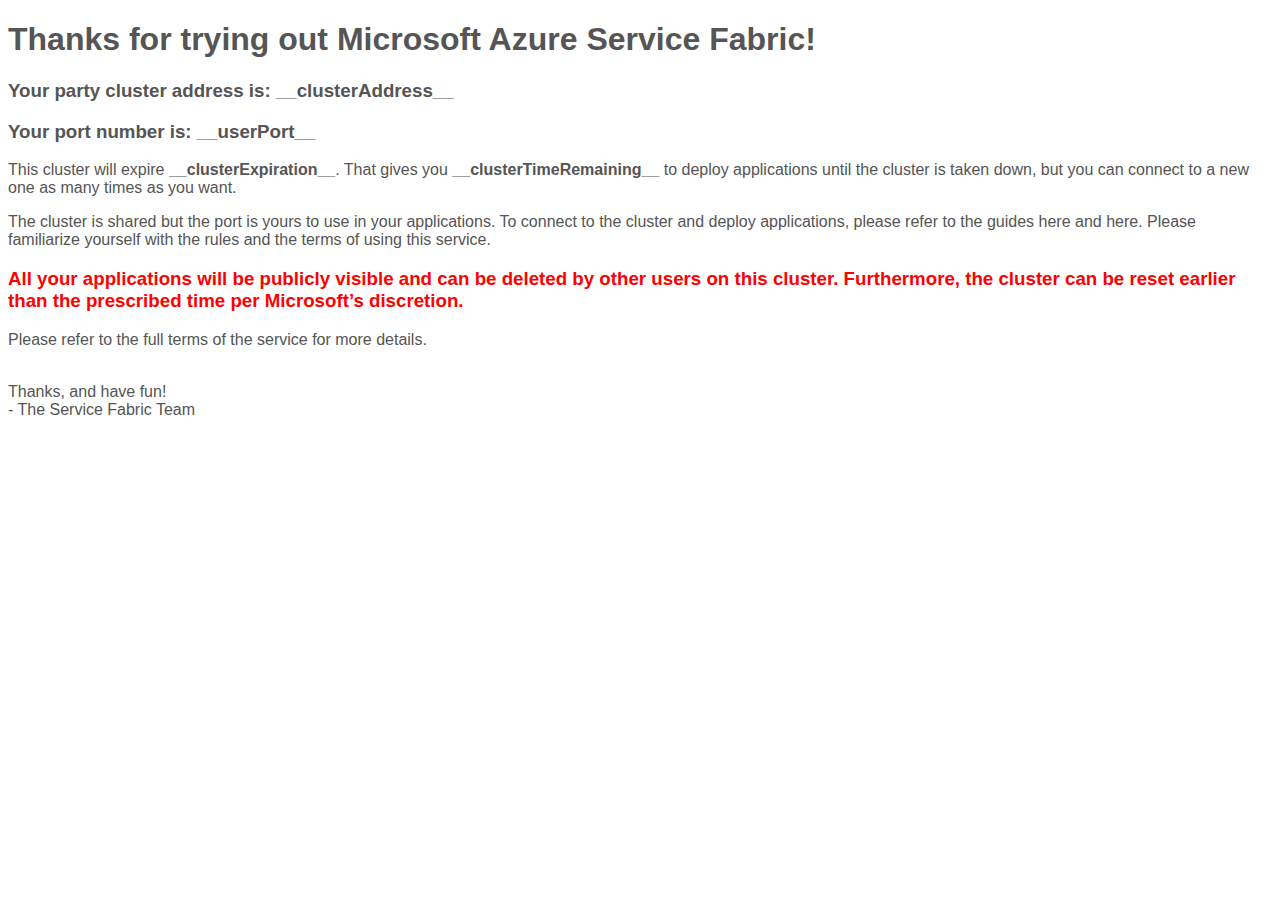
<file: PartyCluster/ClusterService/PackageRoot/Data/joinmail.html>
﻿<!DOCTYPE html>
<html>
<body style="font-family:'Segoe UI Light','Segoe WP Light','Segoe UI','Segoe WP',Tahoma,Arial,sans-serif; color: #555;">
<h1>Thanks for trying out Microsoft Azure Service Fabric!</h1>
<h3>Your party cluster address is: <strong>__clusterAddress__</strong></h3>
<h3>Your port number is: <strong>__userPort__</strong></h3>
<p>This cluster will expire <strong>__clusterExpiration__</strong>. That gives you <strong>__clusterTimeRemaining__</strong> to deploy applications until the cluster is taken down, but you can connect to a new one as many times as you want.</p>
<p>The cluster is shared but the port is yours to use in your applications. To connect to the cluster and deploy applications, please refer to the guides here and here. Please familiarize yourself with the rules <TBD:link> and the terms <TBD:link> of using this service. </p>
<h3 style="color:red"> 
All your applications will be publicly visible and can be deleted by other users on this cluster. Furthermore, the cluster can be reset earlier than the prescribed time per Microsoft’s discretion. 
</h3>
Please refer to the full terms of the service <TBD-link> for more details. 
</p>
<br>
Thanks, and have fun!
<br>
- The Service Fabric Team

</body>
</html>
</file>
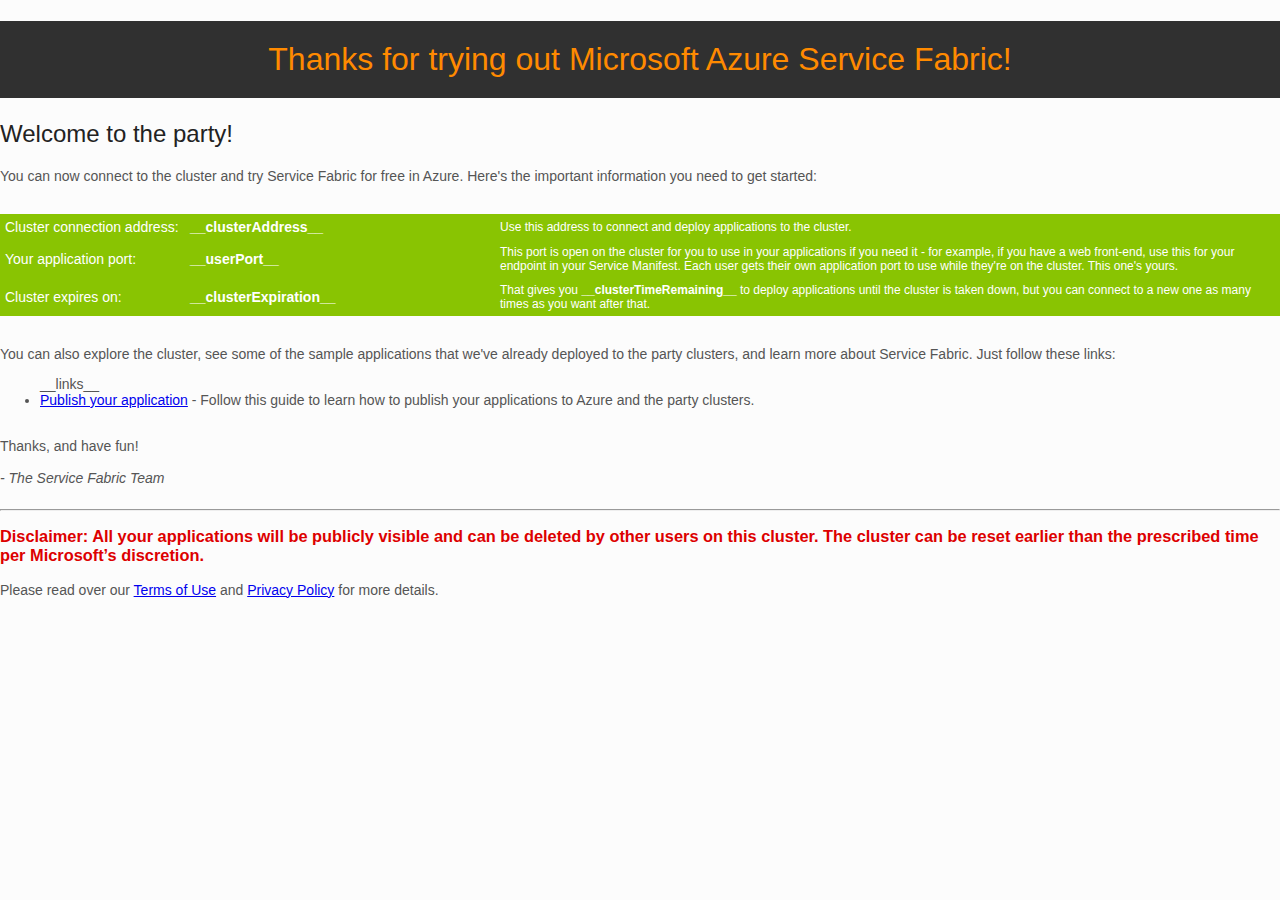
<file: PartyCluster/PartyCluster.ClusterService/PackageRoot/Data/joinmail.html>
﻿<!DOCTYPE html>
<html style="padding:0px; margin:0px">
<body style="background-color:#fcfcfc; font-family:'Segoe UI','Segoe WP','Segoe UI','Segoe WP',Tahoma,Arial,sans-serif; color: #555555; font-size:14px; padding:0px; margin:0px">
    <div style="background-color:#303030;">
        <h1 style="padding:20px 10px 20px 10px; text-align:center; font-family:'Segoe UI Light','Segoe WP Light','Segoe UI','Segoe WP',Tahoma,Arial,sans-serif; color:#FF8A00; font-size:32px; font-weight:lighter">Thanks for trying out Microsoft Azure Service Fabric!</h1>
    </div>
    <div sstyle="padding:10px 10px 10px 10px;">
        <h2 style="font-family:'Segoe UI Light','Segoe WP Light','Segoe UI','Segoe WP',Tahoma,Arial,sans-serif; color:#222222; font-size:24px; font-weight:lighter">Welcome to the party!</h2>
        <p>You can now connect to the cluster and try Service Fabric for free in Azure. Here's the important information you need to get started:</p>
        <br />
        <table border="0" cellspacing="0" cellpadding="5" style="font-family:'Segoe UI','Segoe WP','Segoe UI','Segoe WP',Tahoma,Arial,sans-serif; background-color:#89c402; color:#FFFFFF;">
            <tr>
                <td width="175" style="width:175px">Cluster connection address:</td>
                <td width="300" style="width:300px"><b>__clusterAddress__</b></td>
                <td style="font-size:12px">Use this address to connect and deploy applications to the cluster.</td>
            </tr>
            <tr>
                <td width="175" style="width:175px">Your application port:</td>
                <td width="300" style="width:300px"><b>__userPort__</b></td>
                <td style="font-size:12px">This port is open on the cluster for you to use in your applications if you need it - for example, if you have a web front-end, use this for your endpoint in your Service Manifest. Each user gets their own application port to use while they're on the cluster. This one's yours.</td>
            </tr>
            <tr>
                <td width="175" style="width:175px">Cluster expires on:</td>
                <td width="300" style="width:300px"><b>__clusterExpiration__</b></td>
                <td style="font-size:12px">That gives you <strong>__clusterTimeRemaining__</strong> to deploy applications until the cluster is taken down, but you can connect to a new one as many times as you want after that.</td>
            </tr>
        </table>
        <br />
        <p>You can also explore the cluster, see some of the sample applications that we've already deployed to the party clusters, and learn more about Service Fabric. Just follow these links:</p>
        <ul>
            __links__
            <li><a href="https://azure.microsoft.com/en-us/documentation/articles/service-fabric-publish-app-remote-cluster/#publishing-to-an-arbitrary-cluster-endpoint-including-party-clusters">Publish your application</a> - Follow this guide to learn how to publish your applications to Azure and the party clusters.</li>
        </ul>
        <br />
        Thanks, and have fun!
        <br />
        <br />
        <i>- The Service Fabric Team</i>
        <br />
        <br />
        <hr />
        <h3 style="color:#DD0000">
            Disclaimer: All your applications will be publicly visible and can be deleted by other users on this cluster. The cluster can be reset earlier than the prescribed time per Microsoft’s discretion.
        </h3>
        <p>
            Please read over our <a href="http://tryazureservicefabric.eastus.cloudapp.azure.com/termsofuse.html">Terms of Use</a> and <a href="https://www.microsoft.com/privacystatement/en-us/OnlineServices/Default.aspx">Privacy Policy</a> for more details.
        </p>
    </div>
</body>
</html>
</file>
